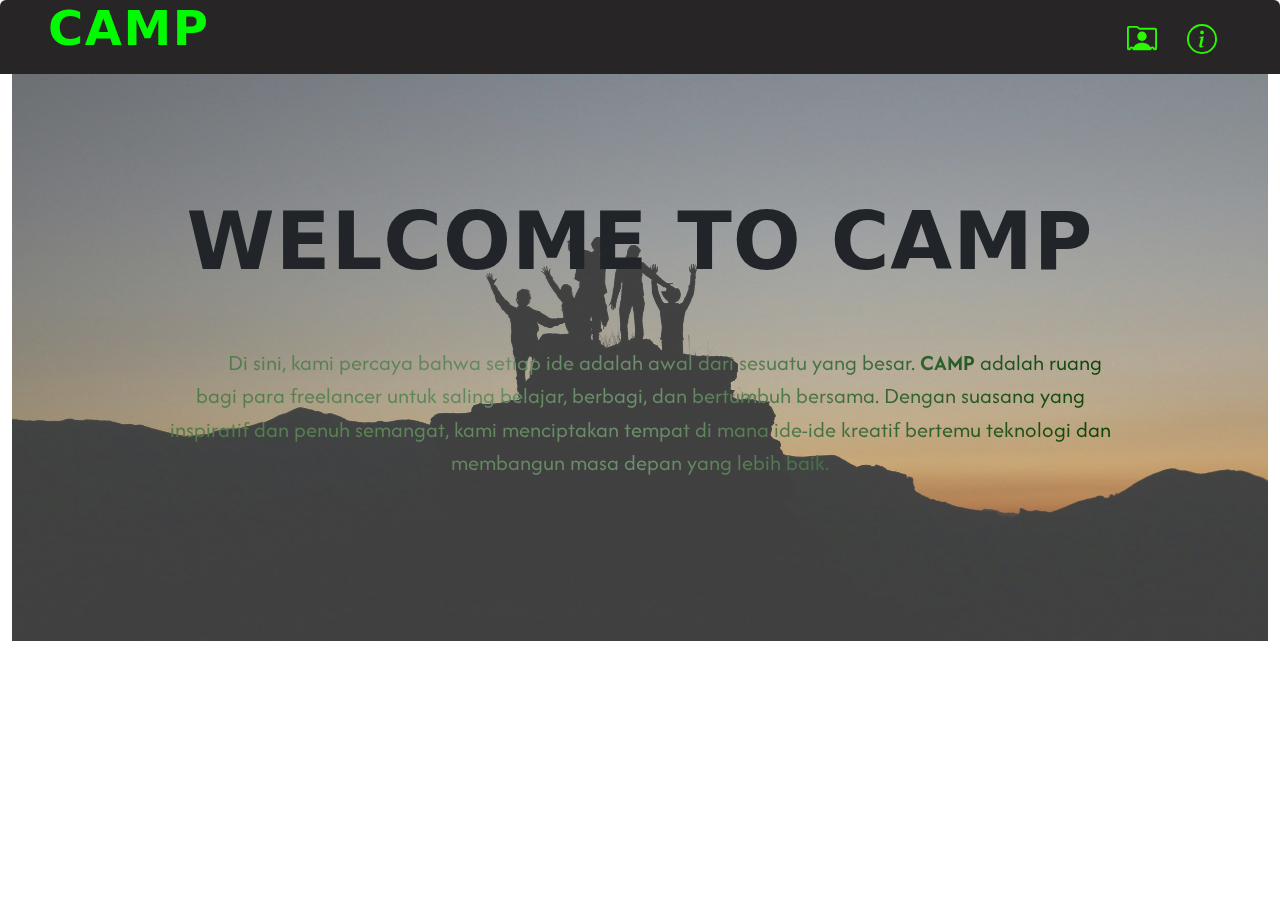
<file: index.html>
<!doctype html>
<html lang="id">
<!-- https://jabinsarsaragih.github.io/camp/ -->

<head>
    <meta charset="utf-8">
    <meta name="viewport" content="width=device-width, initial-scale=1">
    <title>CAMP</title>
    <link rel="stylesheet" href="rsc\css\style.css">
    <link rel="manifest" href="manifest.json">
    <link rel="icon" type="image/png" sizes="32x32" href="rsc/png/icon-192x192.png">
    <base href="page404.html">
    <link rel="stylesheet"
        href="https://fonts.googleapis.com/css2?family=Material+Symbols+Outlined:opsz,wght,FILL,GRAD@20..48,100..700,0..1,-50..200" />
    <link href="https://cdn.jsdelivr.net/npm/bootstrap@5.3.3/dist/css/bootstrap.min.css" rel="stylesheet"
        integrity="sha384-QWTKZyjpPEjISv5WaRU9OFeRpok6YctnYmDr5pNlyT2bRjXh0JMhjY6hW+ALEwIH" crossorigin="anonymous">
</head>

<body>
    <!-- start header -->
    <div class="container-fluid header px-5 rounded-top-2 position-fixed">
        <div class="row">
            <div class="col-12 d-flex justify-content-between">
                <div class="logo mobile m-size text-uppercase headerTitle display-5 h1 fw-bolder opacity-100">
                    <h1 class="m-center cursor-default fw-bolder" id="camp">camp</h1>
                </div>
                <div
                    class="navbar w-120 justify-content-between justify-content-lg-between justify-content-md-between justify-content-sm-between allow-desktop only-dekstop bold d-flex align-items-center text-center">
                    <a href="rsc/html/admin.html"
                        class="linkNavbar d-flex justify-content-center align-items-center text-center">
                        <svg xmlns="http://www.w3.org/2000/svg" width="25" height="25" fill="currentColor"
                            class="bi bi-person-rolodex mt-1 icon" viewBox="0 0 16 16">
                            <path d="M8 9.05a2.5 2.5 0 1 0 0-5 2.5 2.5 0 0 0 0 5" />
                            <path
                                d="M1 1a1 1 0 0 0-1 1v11a1 1 0 0 0 1 1h.5a.5.5 0 0 0 .5-.5.5.5 0 0 1 1 0 .5.5 0 0 0 .5.5h9a.5.5 0 0 0 .5-.5.5.5 0 0 1 1 0 .5.5 0 0 0 .5.5h.5a1 1 0 0 0 1-1V3a1 1 0 0 0-1-1H6.707L6 1.293A1 1 0 0 0 5.293 1zm0 1h4.293L6 2.707A1 1 0 0 0 6.707 3H15v10h-.085a1.5 1.5 0 0 0-2.4-.63C11.885 11.223 10.554 10 8 10c-2.555 0-3.886 1.224-4.514 2.37a1.5 1.5 0 0 0-2.4.63H1z" />
                        </svg>
                        <span class="text">Admin</span>
                    </a>
                    <a href="rsc/html/info.html"
                        class="linkNavbar d-flex justify-content-center align-items-center text-center">
                        <svg xmlns="http://www.w3.org/2000/svg" width="25" height="25" fill="currentColor"
                            class="bi bi-info-circle mt-1 icon" viewBox="0 0 16 16">
                            <path d="M8 15A7 7 0 1 1 8 1a7 7 0 0 1 0 14m0 1A8 8 0 1 0 8 0a8 8 0 0 0 0 16" />
                            <path
                                d="m8.93 6.588-2.29.287-.082.38.45.083c.294.07.352.176.288.469l-.738 3.468c-.194.897.105 1.319.808 1.319.545 0 1.178-.252 1.465-.598l.088-.416c-.2.176-.492.246-.686.246-.275 0-.375-.193-.304-.533zM9 4.5a1 1 0 1 1-2 0 1 1 0 0 1 2 0" />
                        </svg>
                        <span class="text">Info</span>
                    </a>
                </div>
            </div>
        </div>
    </div>
    <!-- end header -->

    <!-- section 1 -->
    <div class="container-fluid section1 position-relative mt-5">
        <div class="row">
            <div class="col-12">
                <div class="picture">
                    <img src="rsc/img/home.jpg" alt="backgroundImg" class="img-fluid opacity-75">
                </div>
                <div class="position-absolute top-50 start-50 translate-middle w-75">
                    <h1 class="text-uppercase section1Title fw-bolder opacity-100 only-dekstop text-center">
                        welcome to camp
                    </h1>
                    <p class="section1Text text-center fw-normal pt-5 afacad-flux-100 justify">
                        Di sini, kami percaya bahwa setiap ide adalah awal dari sesuatu yang besar. <b>CAMP</b> adalah
                        ruang bagi para freelancer untuk saling belajar, berbagi, dan bertumbuh bersama. Dengan
                        suasana yang inspiratif dan penuh semangat, kami menciptakan tempat di mana ide-ide kreatif
                        bertemu teknologi dan membangun masa depan yang lebih baik.
                    </p>
                </div>
            </div>
        </div>
    </div>
    <!-- end section 1 -->

    <!-- <a href="">base_test</a> -->

    <script src="https://cdn.jsdelivr.net/npm/bootstrap@5.3.3/dist/js/bootstrap.bundle.min.js"
        integrity="sha384-YvpcrYf0tY3lHB60NNkmXc5s9fDVZLESaAA55NDzOxhy9GkcIdslK1eN7N6jIeHz" crossorigin="anonymous">
    </script>

    <script src="rsc/js/script.js"></script>
</body>

</html>

<!-- <html><head><meta http-equiv="refresh" content="1; url="<?php echo $_SERVER['PHP_SELF']; ?>"></head><body></body></html> -->
</file>
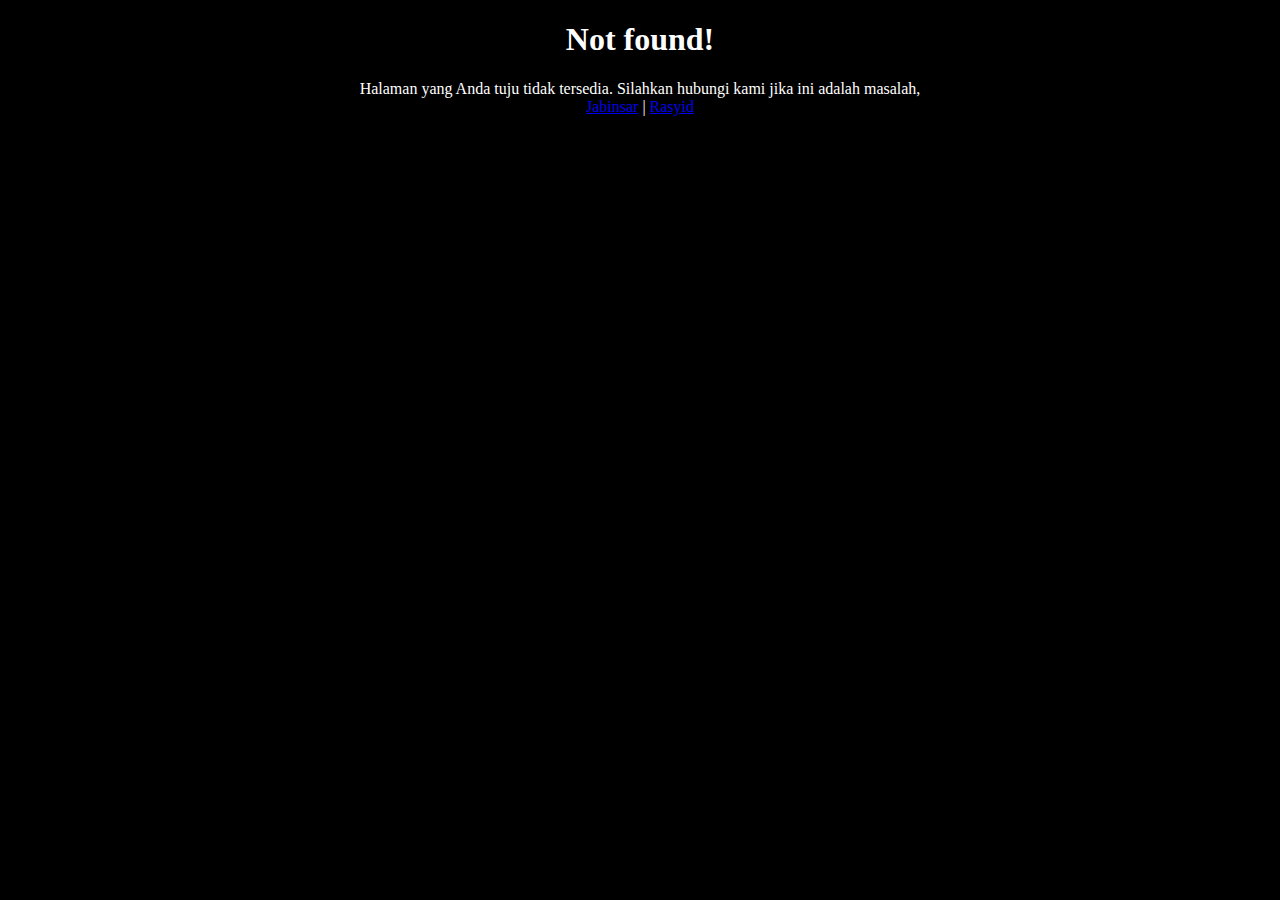
<file: page404.html>
<!DOCTYPE html>
<html lang="en">
<head>
    <meta charset="UTF-8">
    <meta name="viewport" content="width=device-width, initial-scale=1.0">
    <title>Tujuan tidak ditemukan</title>
    <style>
        body {
            background-color: black;
            color: white;
            text-align: center;
        }
    </style>
</head>
<body>
    <h1>Not found!<br></h1>
    <p>Halaman yang Anda tuju tidak tersedia. Silahkan hubungi kami jika ini adalah masalah,
        <br><a href="https://github.com/Jabinsarsaragih">Jabinsar</a>
        | <a href="https://github.com/krasyid822">Rasyid</a>
    </p>
</body>
</html>
</file>
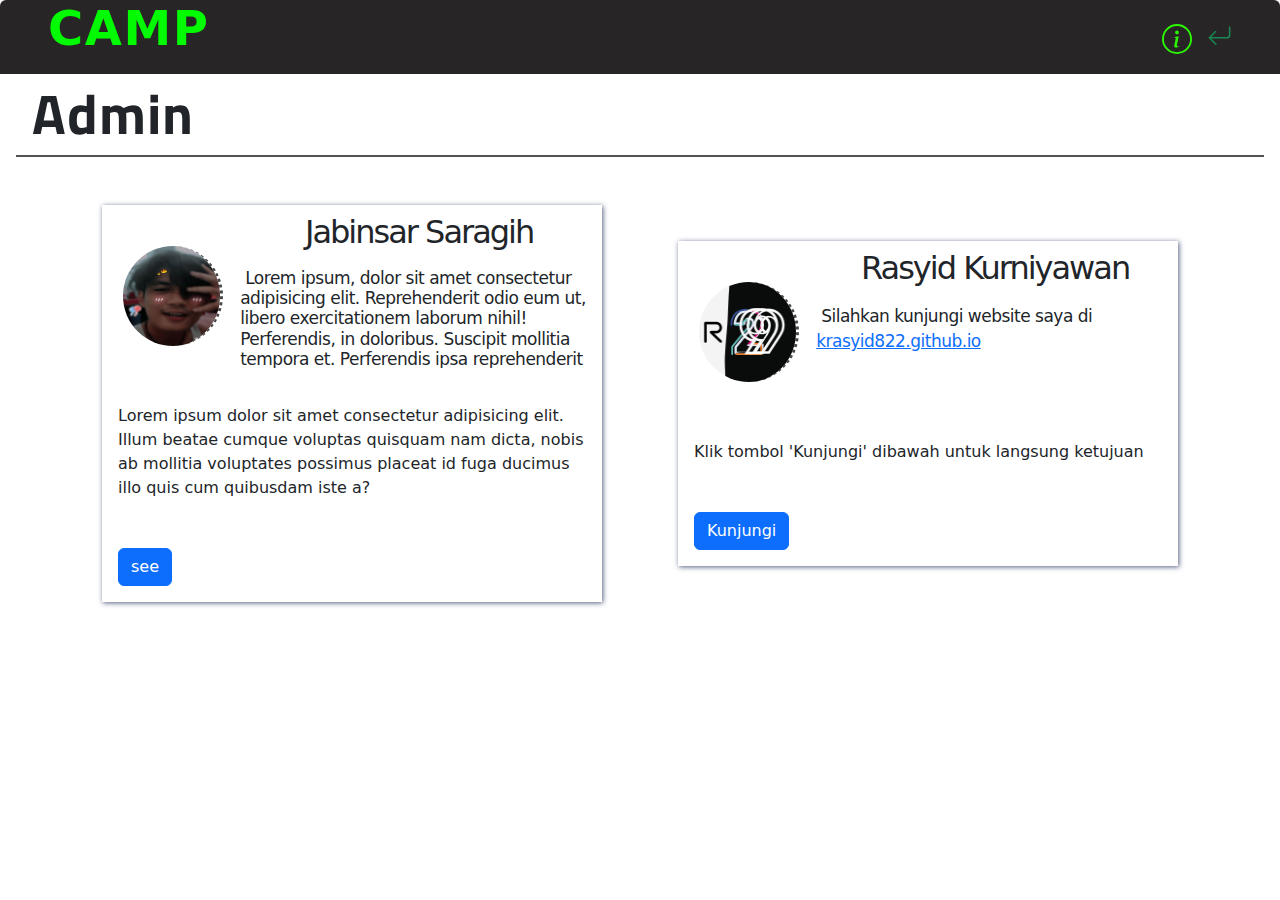
<file: rsc/html/admin.html>
<!doctype html>
<html lang="id">
<!-- https://jabinsarsaragih.github.io/camp/ -->

<head>
    <meta charset="utf-8">
    <meta name="viewport" content="width=device-width, initial-scale=1">
    <title>CAMP</title>
    <link rel="stylesheet" href="../css/style.css">
    <link rel="manifest" href="../../manifest.json">
    <base href="../../page404.html">
    <link rel="stylesheet"
        href="https://fonts.googleapis.com/css2?family=Material+Symbols+Outlined:opsz,wght,FILL,GRAD@20..48,100..700,0..1,-50..200" />
    <link href="https://cdn.jsdelivr.net/npm/bootstrap@5.3.3/dist/css/bootstrap.min.css" rel="stylesheet"
        integrity="sha384-QWTKZyjpPEjISv5WaRU9OFeRpok6YctnYmDr5pNlyT2bRjXh0JMhjY6hW+ALEwIH" crossorigin="anonymous">
</head>

<body>
    <!-- start header -->
    <div class="container-fluid header px-5 rounded-top-2 position-fixed">
        <div class="row">
            <div class="col-12 d-flex justify-content-between">
                <div class="logo mobile m-size text-uppercase headerTitle display-5 h1 fw-bolder opacity-100">
                    <h1 class="m-center cursor-default fw-bolder" id="camp">camp</h1>
                </div>
                <div
                    class="navbar w-10 justify-content-between allow-desktop only-dekstop bold d-flex align-items-center text-center">
                    <a href="/rsc/html/info.html"
                        class="linkNavbar d-flex justify-content-center align-items-center text-center">
                        <svg xmlns="http://www.w3.org/2000/svg" width="25" height="25" fill="currentColor"
                            class="bi bi-info-circle mt-1 icon" viewBox="0 0 16 16">
                            <path d="M8 15A7 7 0 1 1 8 1a7 7 0 0 1 0 14m0 1A8 8 0 1 0 8 0a8 8 0 0 0 0 16" />
                            <path
                                d="m8.93 6.588-2.29.287-.082.38.45.083c.294.07.352.176.288.469l-.738 3.468c-.194.897.105 1.319.808 1.319.545 0 1.178-.252 1.465-.598l.088-.416c-.2.176-.492.246-.686.246-.275 0-.375-.193-.304-.533zM9 4.5a1 1 0 1 1-2 0 1 1 0 0 1 2 0" />
                        </svg>
                        <span class="text">Info</span>
                    </a>
                    <a href="../../index.html"><svg xmlns="http://www.w3.org/2000/svg" width="25" height="25"
                            fill="currentColor" class="bi bi-arrow-return-left text-success" viewBox="0 0 16 16">
                            <path fill-rule="evenodd"
                                d="M14.5 1.5a.5.5 0 0 1 .5.5v4.8a2.5 2.5 0 0 1-2.5 2.5H2.707l3.347 3.346a.5.5 0 0 1-.708.708l-4.2-4.2a.5.5 0 0 1 0-.708l4-4a.5.5 0 1 1 .708.708L2.707 8.3H12.5A1.5 1.5 0 0 0 14 6.8V2a.5.5 0 0 1 .5-.5" />
                        </svg>
                    </a>
                </div>
            </div>
        </div>
    </div>
    <!-- end header -->

    <!-- start section2 -->
    <div class="container-fluid section2 position-relative mt-3">
        <div class="row">
            <div class="col-12 mt-5 p-3">
                <div class="section2Title">
                    <h1 class="ms-3 fw-bold display-4">Admin</h1>
                </div>
                <div class="section2Member p-5 d-flex justify-content-around align-items-center">
                    <div class="member first">
                        <div class="memberAbout rounded-3 p-1 d-flex align-items-center">
                            <div class="memberImg text-center">
                                <img src="/img/member/jabinsar.jpg" class="img-fluid rounded-circle">
                            </div>

                            <div class="memberName pt-1">
                                <h3 class="text-center h2">Jabinsar Saragih</h>

                                    <p class="text-start mt-3">
                                        Lorem ipsum, dolor sit amet consectetur adipisicing elit. Reprehenderit odio eum
                                        ut, libero exercitationem laborum nihil! Perferendis, in doloribus. Suscipit
                                        mollitia tempora et. Perferendis ipsa reprehenderit assumenda ut nam eum.
                                    </p>
                            </div>
                        </div>

                        <div class="memberInfo p-3">
                            <p>Lorem ipsum dolor sit amet consectetur adipisicing elit. Illum beatae cumque voluptas
                                quisquam nam dicta, nobis ab mollitia voluptates possimus placeat id fuga ducimus illo
                                quis cum quibusdam iste a?</p>
                        </div>

                        <a href="#" class="btn btn-primary m-3">see</a>
                    </div>
                    <div class="member second">
                        <div class="memberAbout rounded-3 p-1 d-flex align-items-center">
                            <div class="memberImg text-center">
                                <img src="img\member\rasyid.jpg" class="img-fluid rounded-circle">
                            </div>

                            <div class="memberName pt-1">
                                <h3 class="text-center h2">Rasyid Kurniyawan</h3>

                                    <p class="text-start mt-3">
                                        Silahkan kunjungi website saya di <a href="https://krasyid822.github.io/"
                                            target="_blank">krasyid822.github.io</a>
                                    </p>
                            </div>
                        </div>

                        <div class="memberInfo p-3">
                            <p>Klik tombol 'Kunjungi' dibawah untuk langsung ketujuan</p>
                        </div>

                        <a href="https://krasyid822.github.io" class="btn btn-primary m-3">Kunjungi</a>
                    </div>
                </div>
            </div>
        </div>
    </div>
    <!-- end section2 -->
    <script src="https://cdn.jsdelivr.net/npm/bootstrap@5.3.3/dist/js/bootstrap.bundle.min.js"
        integrity="sha384-YvpcrYf0tY3lHB60NNkmXc5s9fDVZLESaAA55NDzOxhy9GkcIdslK1eN7N6jIeHz" crossorigin="anonymous">
    </script>

    <script src="/rsc/js/script.js"></script>
</body>

</html>
</file>
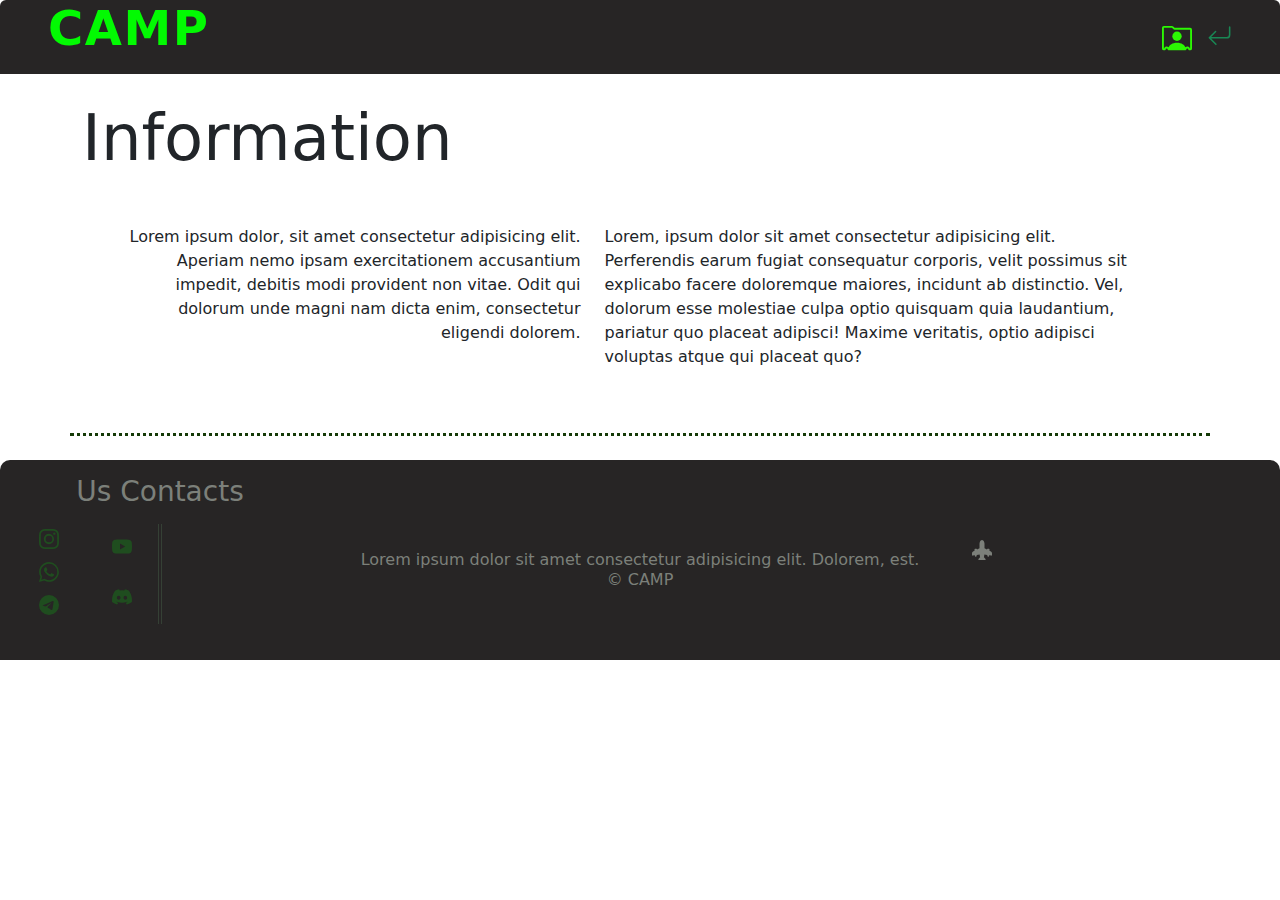
<file: rsc/html/info.html>
<!doctype html>
<html lang="id">
<!-- https://jabinsarsaragih.github.io/camp/ -->

<head>
    <meta charset="utf-8">
    <meta name="viewport" content="width=device-width, initial-scale=1">
    <title>CAMP</title>
    <link rel="stylesheet" href="../css/style.css">
    <link rel="manifest" href="../../manifest.json">
    <base href="../../page404.html">
    <link rel="stylesheet"
        href="https://fonts.googleapis.com/css2?family=Material+Symbols+Outlined:opsz,wght,FILL,GRAD@20..48,100..700,0..1,-50..200" />
    <link href="https://cdn.jsdelivr.net/npm/bootstrap@5.3.3/dist/css/bootstrap.min.css" rel="stylesheet"
        integrity="sha384-QWTKZyjpPEjISv5WaRU9OFeRpok6YctnYmDr5pNlyT2bRjXh0JMhjY6hW+ALEwIH" crossorigin="anonymous">
</head>

<body>
    <!-- start header -->
    <div class="container-fluid header px-5 rounded-top-2 position-fixed">
        <div class="row">
            <div class="col-12 d-flex justify-content-between">
                <div class="logo mobile m-size text-uppercase headerTitle display-5 h1 fw-bolder opacity-100">
                    <h1 class="m-center cursor-default fw-bolder" id="camp">camp</h1>
                </div>
                <div
                    class="navbar w-10 justify-content-between allow-desktop only-dekstop bold d-flex align-items-center text-center">
                    <a href="/rsc/html/admin.html"
                        class="linkNavbar d-flex justify-content-center align-items-center text-center">
                        <svg xmlns="http://www.w3.org/2000/svg" width="25" height="25" fill="currentColor"
                            class="bi bi-person-rolodex mt-1 icon" viewBox="0 0 16 16">
                            <path d="M8 9.05a2.5 2.5 0 1 0 0-5 2.5 2.5 0 0 0 0 5" />
                            <path
                                d="M1 1a1 1 0 0 0-1 1v11a1 1 0 0 0 1 1h.5a.5.5 0 0 0 .5-.5.5.5 0 0 1 1 0 .5.5 0 0 0 .5.5h9a.5.5 0 0 0 .5-.5.5.5 0 0 1 1 0 .5.5 0 0 0 .5.5h.5a1 1 0 0 0 1-1V3a1 1 0 0 0-1-1H6.707L6 1.293A1 1 0 0 0 5.293 1zm0 1h4.293L6 2.707A1 1 0 0 0 6.707 3H15v10h-.085a1.5 1.5 0 0 0-2.4-.63C11.885 11.223 10.554 10 8 10c-2.555 0-3.886 1.224-4.514 2.37a1.5 1.5 0 0 0-2.4.63H1z" />
                        </svg>
                        <span class="text me-5">Admin</span>
                    </a>
                    <a href="../../index.html"><svg xmlns="http://www.w3.org/2000/svg" width="25" height="25"
                            fill="currentColor" class="bi bi-arrow-return-left text-success" viewBox="0 0 16 16">
                            <path fill-rule="evenodd"
                                d="M14.5 1.5a.5.5 0 0 1 .5.5v4.8a2.5 2.5 0 0 1-2.5 2.5H2.707l3.347 3.346a.5.5 0 0 1-.708.708l-4.2-4.2a.5.5 0 0 1 0-.708l4-4a.5.5 0 1 1 .708.708L2.707 8.3H12.5A1.5 1.5 0 0 0 14 6.8V2a.5.5 0 0 1 .5-.5" />
                        </svg>
                    </a>
                </div>
            </div>
        </div>
    </div>
    <!-- end header -->

    <!-- start section3 -->
    <div class="container section3">
        <div class="row d-flex justify-content-center">
            <h1 class="mb-5 h1 display-3 fw-medium">Information</h1>
            <div class="col-5">
                <p class="text-end">
                    Lorem ipsum dolor, sit amet consectetur adipisicing elit. Aperiam nemo ipsam exercitationem
                    accusantium impedit, debitis modi provident non vitae. Odit qui dolorum unde magni nam dicta enim,
                    consectetur eligendi dolorem.
                </p>
            </div>
            <div class="col-6 text-start mb-5">
                <p>
                    Lorem, ipsum dolor sit amet consectetur adipisicing elit. Perferendis earum fugiat consequatur
                    corporis, velit possimus sit explicabo facere doloremque maiores, incidunt ab distinctio. Vel,
                    dolorum esse molestiae culpa optio quisquam quia laudantium, pariatur quo placeat adipisci! Maxime
                    veritatis, optio adipisci voluptas atque qui placeat quo?
                </p>
            </div>
        </div>
    </div>
    <!-- end section3 -->

    <!-- start footer -->
    <div class="container-fluid mt-4 footer">
        <div class="footerContent row d-flex justify-content-around align-items-center">
            <div class="col-3 d-flex flex-column justify-content-center align-items-centers">
                <h3 class="text-center mb-3 footerUsContacts">Us Contacts</h3>
                <div
                    class="usContacts d-flex flex-column justify-content-around align-items-center flex-wrap text-center">
                    <a href="#" class="icon">
                        <svg xmlns="http://www.w3.org/2000/svg" width="20" height="20" fill="currentColor"
                            class="bi bi-instagram" viewBox="0 0 16 16">
                            <path
                                d="M8 0C5.829 0 5.556.01 4.703.048 3.85.088 3.269.222 2.76.42a3.9 3.9 0 0 0-1.417.923A3.9 3.9 0 0 0 .42 2.76C.222 3.268.087 3.85.048 4.7.01 5.555 0 5.827 0 8.001c0 2.172.01 2.444.048 3.297.04.852.174 1.433.372 1.942.205.526.478.972.923 1.417.444.445.89.719 1.416.923.51.198 1.09.333 1.942.372C5.555 15.99 5.827 16 8 16s2.444-.01 3.298-.048c.851-.04 1.434-.174 1.943-.372a3.9 3.9 0 0 0 1.416-.923c.445-.445.718-.891.923-1.417.197-.509.332-1.09.372-1.942C15.99 10.445 16 10.173 16 8s-.01-2.445-.048-3.299c-.04-.851-.175-1.433-.372-1.941a3.9 3.9 0 0 0-.923-1.417A3.9 3.9 0 0 0 13.24.42c-.51-.198-1.092-.333-1.943-.372C10.443.01 10.172 0 7.998 0zm-.717 1.442h.718c2.136 0 2.389.007 3.232.046.78.035 1.204.166 1.486.275.373.145.64.319.92.599s.453.546.598.92c.11.281.24.705.275 1.485.039.843.047 1.096.047 3.231s-.008 2.389-.047 3.232c-.035.78-.166 1.203-.275 1.485a2.5 2.5 0 0 1-.599.919c-.28.28-.546.453-.92.598-.28.11-.704.24-1.485.276-.843.038-1.096.047-3.232.047s-2.39-.009-3.233-.047c-.78-.036-1.203-.166-1.485-.276a2.5 2.5 0 0 1-.92-.598 2.5 2.5 0 0 1-.6-.92c-.109-.281-.24-.705-.275-1.485-.038-.843-.046-1.096-.046-3.233s.008-2.388.046-3.231c.036-.78.166-1.204.276-1.486.145-.373.319-.64.599-.92s.546-.453.92-.598c.282-.11.705-.24 1.485-.276.738-.034 1.024-.044 2.515-.045zm4.988 1.328a.96.96 0 1 0 0 1.92.96.96 0 0 0 0-1.92m-4.27 1.122a4.109 4.109 0 1 0 0 8.217 4.109 4.109 0 0 0 0-8.217m0 1.441a2.667 2.667 0 1 1 0 5.334 2.667 2.667 0 0 1 0-5.334" />
                        </svg>
                    </a>
                    <a href="#" class="icon">
                        <svg xmlns="http://www.w3.org/2000/svg" width="20" height="20" fill="currentColor"
                            class="bi bi-whatsapp" viewBox="0 0 16 16">
                            <path
                                d="M13.601 2.326A7.85 7.85 0 0 0 7.994 0C3.627 0 .068 3.558.064 7.926c0 1.399.366 2.76 1.057 3.965L0 16l4.204-1.102a7.9 7.9 0 0 0 3.79.965h.004c4.368 0 7.926-3.558 7.93-7.93A7.9 7.9 0 0 0 13.6 2.326zM7.994 14.521a6.6 6.6 0 0 1-3.356-.92l-.24-.144-2.494.654.666-2.433-.156-.251a6.56 6.56 0 0 1-1.007-3.505c0-3.626 2.957-6.584 6.591-6.584a6.56 6.56 0 0 1 4.66 1.931 6.56 6.56 0 0 1 1.928 4.66c-.004 3.639-2.961 6.592-6.592 6.592m3.615-4.934c-.197-.099-1.17-.578-1.353-.646-.182-.065-.315-.099-.445.099-.133.197-.513.646-.627.775-.114.133-.232.148-.43.05-.197-.1-.836-.308-1.592-.985-.59-.525-.985-1.175-1.103-1.372-.114-.198-.011-.304.088-.403.087-.088.197-.232.296-.346.1-.114.133-.198.198-.33.065-.134.034-.248-.015-.347-.05-.099-.445-1.076-.612-1.47-.16-.389-.323-.335-.445-.34-.114-.007-.247-.007-.38-.007a.73.73 0 0 0-.529.247c-.182.198-.691.677-.691 1.654s.71 1.916.81 2.049c.098.133 1.394 2.132 3.383 2.992.47.205.84.326 1.129.418.475.152.904.129 1.246.08.38-.058 1.171-.48 1.338-.943.164-.464.164-.86.114-.943-.049-.084-.182-.133-.38-.232" />
                        </svg>
                    </a>
                    <a href="#" class="icon">
                        <svg xmlns="http://www.w3.org/2000/svg" width="20" height="20" fill="currentColor"
                            class="bi bi-telegram" viewBox="0 0 16 16">
                            <path
                                d="M16 8A8 8 0 1 1 0 8a8 8 0 0 1 16 0M8.287 5.906q-1.168.486-4.666 2.01-.567.225-.595.442c-.03.243.275.339.69.47l.175.055c.408.133.958.288 1.243.294q.39.01.868-.32 3.269-2.206 3.374-2.23c.05-.012.12-.026.166.016s.042.12.037.141c-.03.129-1.227 1.241-1.846 1.817-.193.18-.33.307-.358.336a8 8 0 0 1-.188.186c-.38.366-.664.64.015 1.088.327.216.589.393.85.571.284.194.568.387.936.629q.14.092.27.187c.331.236.63.448.997.414.214-.02.435-.22.547-.82.265-1.417.786-4.486.906-5.751a1.4 1.4 0 0 0-.013-.315.34.34 0 0 0-.114-.217.53.53 0 0 0-.31-.093c-.3.005-.763.166-2.984 1.09" />
                        </svg>
                    </a>
                    <a href="#" class="icon">
                        <svg xmlns="http://www.w3.org/2000/svg" width="20" height="20" fill="currentColor"
                            class="bi bi-youtube" viewBox="0 0 16 16">
                            <path
                                d="M8.051 1.999h.089c.822.003 4.987.033 6.11.335a2.01 2.01 0 0 1 1.415 1.42c.101.38.172.883.22 1.402l.01.104.022.26.008.104c.065.914.073 1.77.074 1.957v.075c-.001.194-.01 1.108-.082 2.06l-.008.105-.009.104c-.05.572-.124 1.14-.235 1.558a2.01 2.01 0 0 1-1.415 1.42c-1.16.312-5.569.334-6.18.335h-.142c-.309 0-1.587-.006-2.927-.052l-.17-.006-.087-.004-.171-.007-.171-.007c-1.11-.049-2.167-.128-2.654-.26a2.01 2.01 0 0 1-1.415-1.419c-.111-.417-.185-.986-.235-1.558L.09 9.82l-.008-.104A31 31 0 0 1 0 7.68v-.123c.002-.215.01-.958.064-1.778l.007-.103.003-.052.008-.104.022-.26.01-.104c.048-.519.119-1.023.22-1.402a2.01 2.01 0 0 1 1.415-1.42c.487-.13 1.544-.21 2.654-.26l.17-.007.172-.006.086-.003.171-.007A100 100 0 0 1 7.858 2zM6.4 5.209v4.818l4.157-2.408z" />
                        </svg>
                    </a>
                    <a href="#" class="icon">
                        <svg xmlns="http://www.w3.org/2000/svg" width="20" height="20" fill="currentColor"
                            class="bi bi-discord" viewBox="0 0 16 16">
                            <path
                                d="M13.545 2.907a13.2 13.2 0 0 0-3.257-1.011.05.05 0 0 0-.052.025c-.141.25-.297.577-.406.833a12.2 12.2 0 0 0-3.658 0 8 8 0 0 0-.412-.833.05.05 0 0 0-.052-.025c-1.125.194-2.22.534-3.257 1.011a.04.04 0 0 0-.021.018C.356 6.024-.213 9.047.066 12.032q.003.022.021.037a13.3 13.3 0 0 0 3.995 2.02.05.05 0 0 0 .056-.019q.463-.63.818-1.329a.05.05 0 0 0-.01-.059l-.018-.011a9 9 0 0 1-1.248-.595.05.05 0 0 1-.02-.066l.015-.019q.127-.095.248-.195a.05.05 0 0 1 .051-.007c2.619 1.196 5.454 1.196 8.041 0a.05.05 0 0 1 .053.007q.121.1.248.195a.05.05 0 0 1-.004.085 8 8 0 0 1-1.249.594.05.05 0 0 0-.03.03.05.05 0 0 0 .003.041c.24.465.515.909.817 1.329a.05.05 0 0 0 .056.019 13.2 13.2 0 0 0 4.001-2.02.05.05 0 0 0 .021-.037c.334-3.451-.559-6.449-2.366-9.106a.03.03 0 0 0-.02-.019m-8.198 7.307c-.789 0-1.438-.724-1.438-1.612s.637-1.613 1.438-1.613c.807 0 1.45.73 1.438 1.613 0 .888-.637 1.612-1.438 1.612m5.316 0c-.788 0-1.438-.724-1.438-1.612s.637-1.613 1.438-1.613c.807 0 1.451.73 1.438 1.613 0 .888-.631 1.612-1.438 1.612" />
                        </svg>
                    </a>
                </div>
            </div>
            <div class="col-6 mt-5 d-flex align-items-center flex-column">
                <p class="h6 text-center d-flex flex-column align-items-center">
                    Lorem ipsum dolor sit amet consectetur adipisicing elit. Dolorem, est.
                    <br><span>&copy; CAMP</span>
                </p>
            </div>
            <div class="col-3 position-relative footerRight d-flex flex-column">
                <div class="airplane">
                    <span>
                        <svg xmlns="http://www.w3.org/2000/svg" width="20" height="20" fill="currentColor"
                            class="bi bi-airplane-engines-fill airplaneIcon" viewBox="0 0 16 16">
                            <path
                                d="M8 0c-.787 0-1.292.592-1.572 1.151A4.35 4.35 0 0 0 6 3v3.691l-2 1V7.5a.5.5 0 0 0-.5-.5h-1a.5.5 0 0 0-.5.5v1.191l-1.17.585A1.5 1.5 0 0 0 0 10.618V12a.5.5 0 0 0 .582.493l1.631-.272.313.937a.5.5 0 0 0 .948 0l.405-1.214 2.21-.369.375 2.253-1.318 1.318A.5.5 0 0 0 5.5 16h5a.5.5 0 0 0 .354-.854l-1.318-1.318.375-2.253 2.21.369.405 1.214a.5.5 0 0 0 .948 0l.313-.937 1.63.272A.5.5 0 0 0 16 12v-1.382a1.5 1.5 0 0 0-.83-1.342L14 8.691V7.5a.5.5 0 0 0-.5-.5h-1a.5.5 0 0 0-.5.5v.191l-2-1V3c0-.568-.14-1.271-.428-1.849C9.292.591 8.787 0 8 0" />
                        </svg>
                    </span>
                </div>
            </div>
        </div>
    </div>
    <!-- end footer -->
    <script src="https://cdn.jsdelivr.net/npm/bootstrap@5.3.3/dist/js/bootstrap.bundle.min.js"
        integrity="sha384-YvpcrYf0tY3lHB60NNkmXc5s9fDVZLESaAA55NDzOxhy9GkcIdslK1eN7N6jIeHz" crossorigin="anonymous">
    </script>

    <script src="/rsc/js/script.js"></script>
</body>

</html>
</file>
<file: rsc/css/style.css>
@import url('https://fonts.googleapis.com/css2?family=Afacad+Flux:wght@100..1000&display=swap');
@import url('https://fonts.googleapis.com/css2?family=Titillium+Web:ital,wght@0,200;0,300;0,400;0,600;0,700;0,900;1,200;1,300;1,400;1,600;1,700&display=swap');

* {
    padding: 0;
    margin: 0;
    box-sizing: border-box;
}

body {
    overflow-x: hidden;
    background-color: #000000;
}

.afacad-flux-100 {
    font-family: "Afacad Flux", sans-serif;
    font-optical-sizing: auto;
    font-weight: 100;
    font-style: normal;
    font-variation-settings:
        "slnt"0;
}

.material-symbols-outlined {
    font-variation-settings:
        'FILL'0,
        'wght'400,
        'GRAD'0,
        'opsz'24
}

.justify {
    text-align: justify;
}

.hidden {
    display: none;
}

.allow-dekstop {
    display: block;
}

:root {
    --colorHeading: #02fa02;
    --colorNav: #2cf803;
    --colorHoverP: #bd3d3d;
    --backgroundColor: #272525;
}

/* start navbar */

.header {
    background-color: var(--backgroundColor);
    z-index: 9999;
    top: 0;
}

.headerTitle {
    letter-spacing: 20px;
    font-size: 3rem;
    color: #2eb32ed7;
}

.cursor-default {
    cursor: default;
    color: var(--colorHeading);
    font-size: 3rem;
    letter-spacing: 1.5px;
}

.w-120 {
    width: 120px;
}

.navbar .linkNavbar {
    text-decoration: none;
    color: var(--colorNav);
    font-weight: 500;
    font-size: 1.2rem;
    display: inline-block;
    position: relative;
}

.navbar .linkNavbar .text {
    position: absolute;
    top: 0;
    margin-right: 20px;
    font-family: "Titillium Web",
        sans-serif;
    opacity: 0;
    font-size: 1.5rem;
    color: var(--colorNav);
    font-weight: 600;
    margin: 0 15px;
    transition: .7s;
}

.navbar .linkNavbar:hover .text {
    opacity: 1;
    transition: .7s;
}

.linkNavbar .icon {
    transition: .3s;
    margin: 0 15px;
    color: var(--colorNav);
}

.navbar .linkNavbar:hover .icon {
    opacity: 0;
}

/* End navbar */


/* section 1 */
.section1 {
    cursor: default;
    z-index: -9999;
}

.section1 .section1Title {
    letter-spacing: 1px;
    font-size: 80px;
}

.section1 .section1Text {
    text-indent: 50px;
    font-size: 1.4rem;
    background: linear-gradient(to right, #4f7945, #6d906d, #074204);
    /* Gradien warna */
    background-clip: text;
    /* Untuk Chrome, Firefox, dan Safari */
    color: transparent;
    /* Membuat warna teks transparan */
    font-weight: 600;
}

.bold {
    font-weight: 700;
}

.margin {
    margin-right: -80px;
}

/* end section1 */

/* start section2 */
.section2Title {
    border-bottom: 2px solid #535151;
}

.section2Title h1 {
    letter-spacing: 1px;
    font-family: "Titillium Web",
        sans-serif;
}

.member {
    width: 500px;
    box-shadow: 1px 1px 5px #2c3a67ce;
}

.memberImg {
    width: 150px;
}

.memberImg img {
    width: 100px;
    height: 100px;
    border-right: 3px dotted #474646;
}

.memberName {
    width: 400px;
}

.memberName h3 {
    letter-spacing: -2px;
}

.memberName p {
    text-indent: 5px;
    letter-spacing: -.5px;
    overflow-x: auto;
    height: 100px;
    font-size: 17px;
}

/* end section2 */

/* start section3 */
.section3 {
    margin-top: 100px;
    border-bottom: 3px dotted #153a07;
}

/* end section3 */


/* start footer */
.footer {
    background-color: var(--backgroundColor);
    border-top-right-radius: 10px;
    border-top-left-radius: 10px;
    padding: 15px 20px;
    height: 200px;
    overflow: hidden;
}

.footerContent {
    color: #7c807a;
}

.usContacts {
    height: 100px;
    width: 150px;
    border-right: 4px double #3a493ac0;

}

.icon {
    color: #1d5a1dc0;
    width: 30px;
    height: 30px;
}

.icon:hover {
    color: #128412ee;
    box-shadow: 1px 1px 1px #14c014f5;
}

.leftFooter .footerUsContacts {
    color: #7c807a;
}

.footerRight {
    width: 200px;
}

.airplaneIcon {
    animation: airplaneIcon 10s ease-in-out infinite alternate;
}

@keyframes airplaneIcon {
    0% {
        transform: rotate(0deg) translateY(0);
    }

    30% {
        transform: rotate(90deg);
    }

    40% {
        transform: rotate(90deg) translateX(200px);
    }

    50% {
        transform: rotate(90deg) translateY(100px);
    }

    60% {
        transform: rotate(-90deg) translateX(300px);
    }

    70% {
        transform: rotate(0deg) translateY(50px);
    }

    80% {
        transform: rotate(90deg) translateX(100px);
    }

    90% {
        transform: rotate(0deg) translateY(200px);
    }

    100% {
        transform: rotate(90deg) translateY(50px);
    }
}


/* end footer */

/* special */
html {
    scroll-behavior: smooth;
    user-select: none;
}

/* Media query for portrait mode */
@media (orientation: portrait) {
    bc {
        display: none;
    }

    ab {
        font-size: 1rem;
        padding: 1rem;
        margin: 0rem;
        display: flex;
    }
}
</file>
